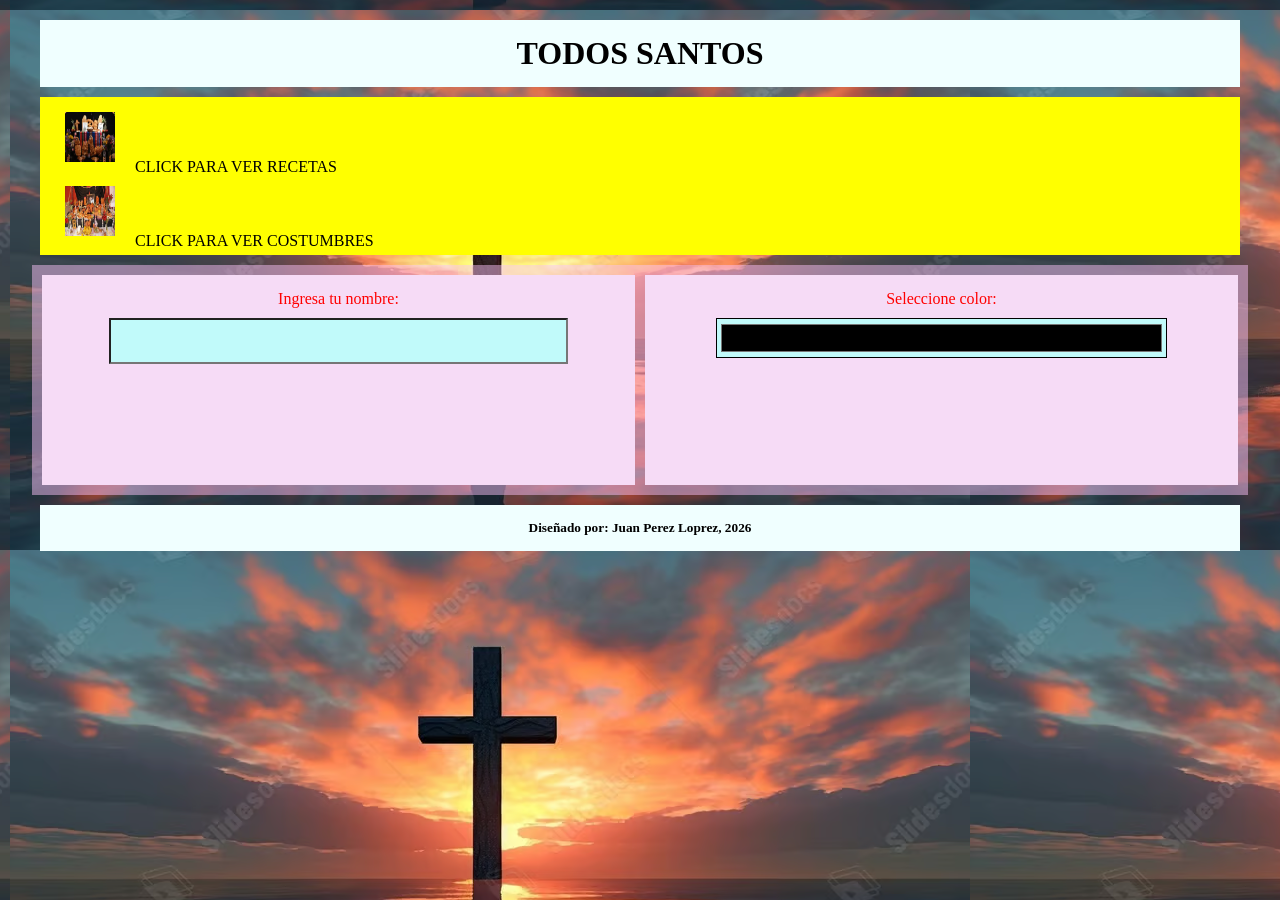
<file: index.html>
<!DOCTYPE html>
<html lang="en">
<head>
    <meta charset="UTF-8">
    <meta name="viewport" content="width=device-width, initial-scale=1.0">
    <title>index</title>
    <link rel="stylesheet" href="estilos/estilos.css">
</head>
<body>
    <div>
        <header>
            <h1>TODOS SANTOS</h1>
        </header>
        <nav>
            <a href="paginas/recetas.html"><img src="imagenes/imagen4.webp" alt=""></a>CLICK PARA VER RECETAS<br>
            <a href="paginas/costumbres.html"><img src="imagenes/images3.jpg" alt=""></a>CLICK PARA VER COSTUMBRES
        </nav>
        <div class="contenido">
            <section>
                <form>
                    <label> Ingresa tu nombre: </label>
                    <input type="text">
                </form>    
            </section>
            <section>
                 <form>
                    <label>Seleccione color:</label>
                    <input type="color">
                 </form>   
            </section>
        </div>
        <footer>
            <h5>Diseñado por: Juan Perez Loprez, 2026</h5>
        </footer>
    </div>
</body>
</html>
</file>
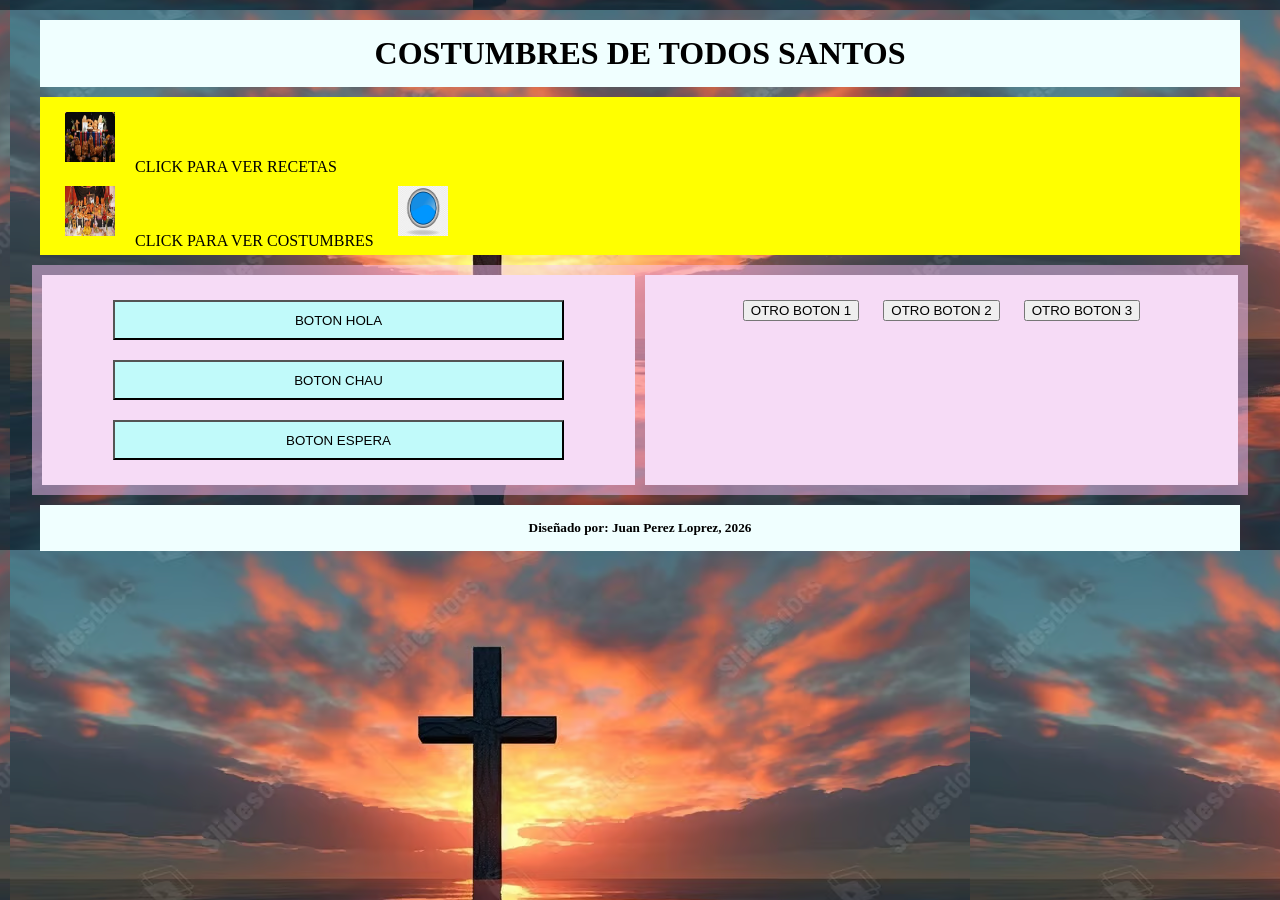
<file: paginas/costumbres.html>
<!DOCTYPE html>
<html lang="en">
<head>
    <meta charset="UTF-8">
    <meta name="viewport" content="width=device-width, initial-scale=1.0">
    <title>COSTUMBRES</title>
    <link rel="stylesheet" href="../estilos/estilos.css">
</head>
<body>
    <div>
        <header>
            <h1>COSTUMBRES DE TODOS SANTOS</h1>
        </header>
        <nav>
            <a href="recetas.html"><img src="../imagenes/imagen4.webp" alt=""></a>CLICK PARA VER RECETAS<br>
            <a href="costumbres.html"><img src="../imagenes/images3.jpg" alt=""></a>CLICK PARA VER COSTUMBRES
            <a href="../index.html"><img src="../imagenes/boton.jpg" alt=""></a>
        </nav>
        <div class="contenido">
            <section>
                <form>
                    <input type="button" value="BOTON HOLA"><br>
                    <input type="button" value="BOTON CHAU"><br>
                    <input type="button" value="BOTON ESPERA"><br>
                </form>
            </section>
            <section>
                <form>
                    <button>OTRO BOTON 1</button>
                    <button>OTRO BOTON 2</button>
                    <button>OTRO BOTON 3</button>
                </form>
            </section>
        </div>
        <footer>
            <h5>Diseñado por: Juan Perez Loprez, 2026</h5>
        </footer>
    </div>
</body>
</html>
</file>
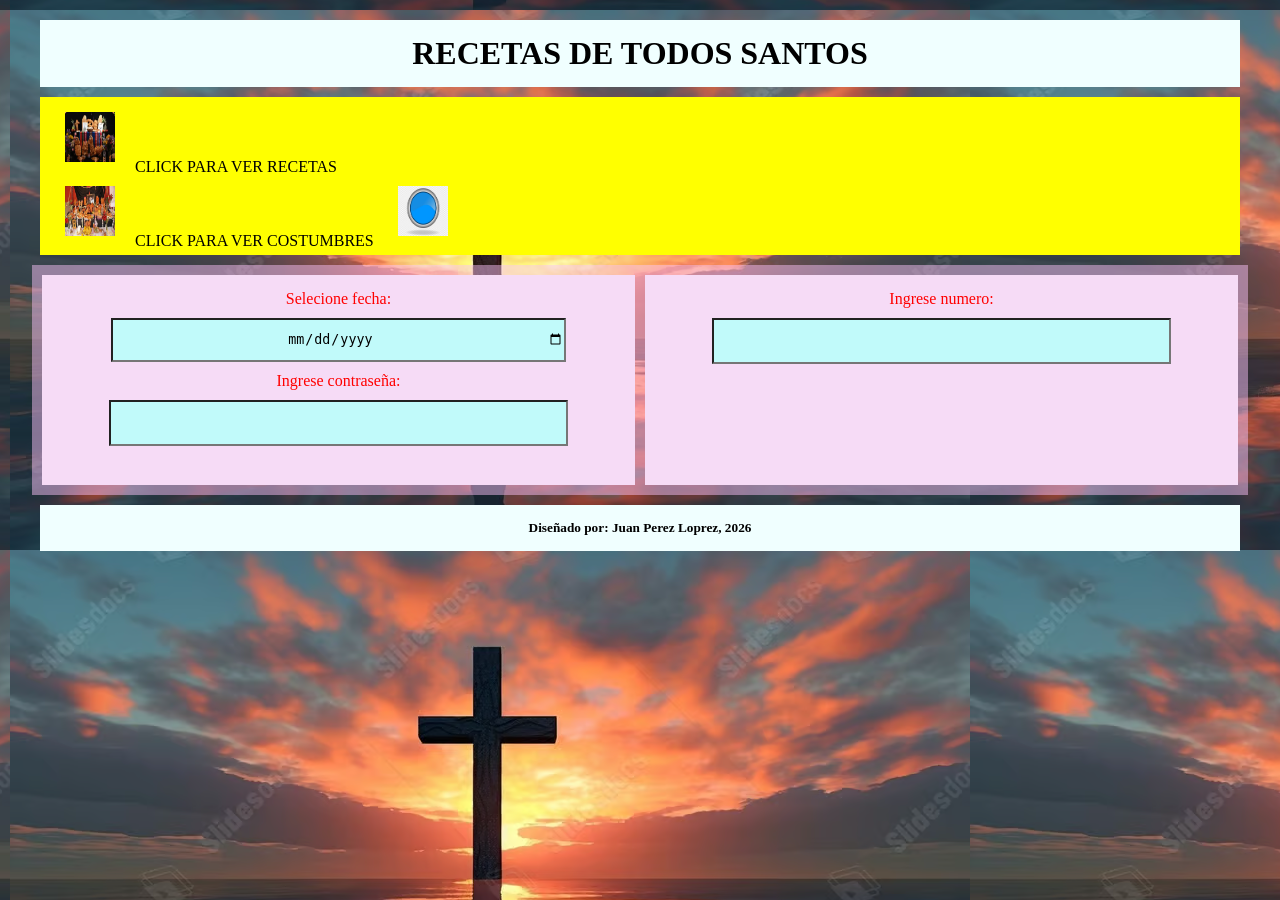
<file: paginas/recetas.html>
<!DOCTYPE html>
<html lang="en">
<head>
    <meta charset="UTF-8">
    <meta name="viewport" content="width=device-width, initial-scale=1.0">
    <title>recetas</title>
    <link rel="stylesheet" href="../estilos/estilos.css">
</head>
<body>
    <div>
        <header>
            <h1>RECETAS DE TODOS SANTOS</h1>
        </header>
        <nav>
            <a href="recetas.html"><img src="../imagenes/imagen4.webp" alt=""></a>CLICK PARA VER RECETAS<br>
            <a href="costumbres.html"><img src="../imagenes/images3.jpg" alt=""></a>CLICK PARA VER COSTUMBRES
            <a href="../index.html"><img src="../imagenes/boton.jpg" alt=""></a>
        </nav>
        <div class="contenido">
            <section>
                <form>
                    <label>Selecione fecha: </label>
                    <input type="date">
                    <br>
                    <label>Ingrese contraseña:</label>
                    <input type="password">
                </form>
            </section>
            <section>
                <form>
                    <label>Ingrese numero:</label>
                    <input type="number">
                </form>
            </section>
        </div>
        <footer>
            <h5>Diseñado por: Juan Perez Loprez, 2026</h5>
        </footer>
    </div>
</body>
</html>
</file>
<file: estilos/estilos.css>
body{
    background-image: url(../imagenes/fondo1.avif);
}
header{
    background-color: azure;
    padding: 5px;
}
footer{
    background-color: azure;
    padding: 5px;
}
nav{
    background-color: yellow;
    padding: 5px;
    text-align: left;
}
img{
    width: 50px;
    height: 50px;
}
.contenido{
    background-color: rgba(249, 193, 246, 0.487);
    padding: 5px;
    margin: 2px;
    display: flex;
}
section{
    background-color: rgb(246, 219, 246);
    padding: 5px;
    margin:5px;
    width: 50%;
    height:200px;
}
*{
    text-align: center;
    margin:10px;
}
input{
    background-color: rgb(193, 250, 250);
    width: 80%;
    height: 40px;
}
label{
    color: red;
}
</file>
